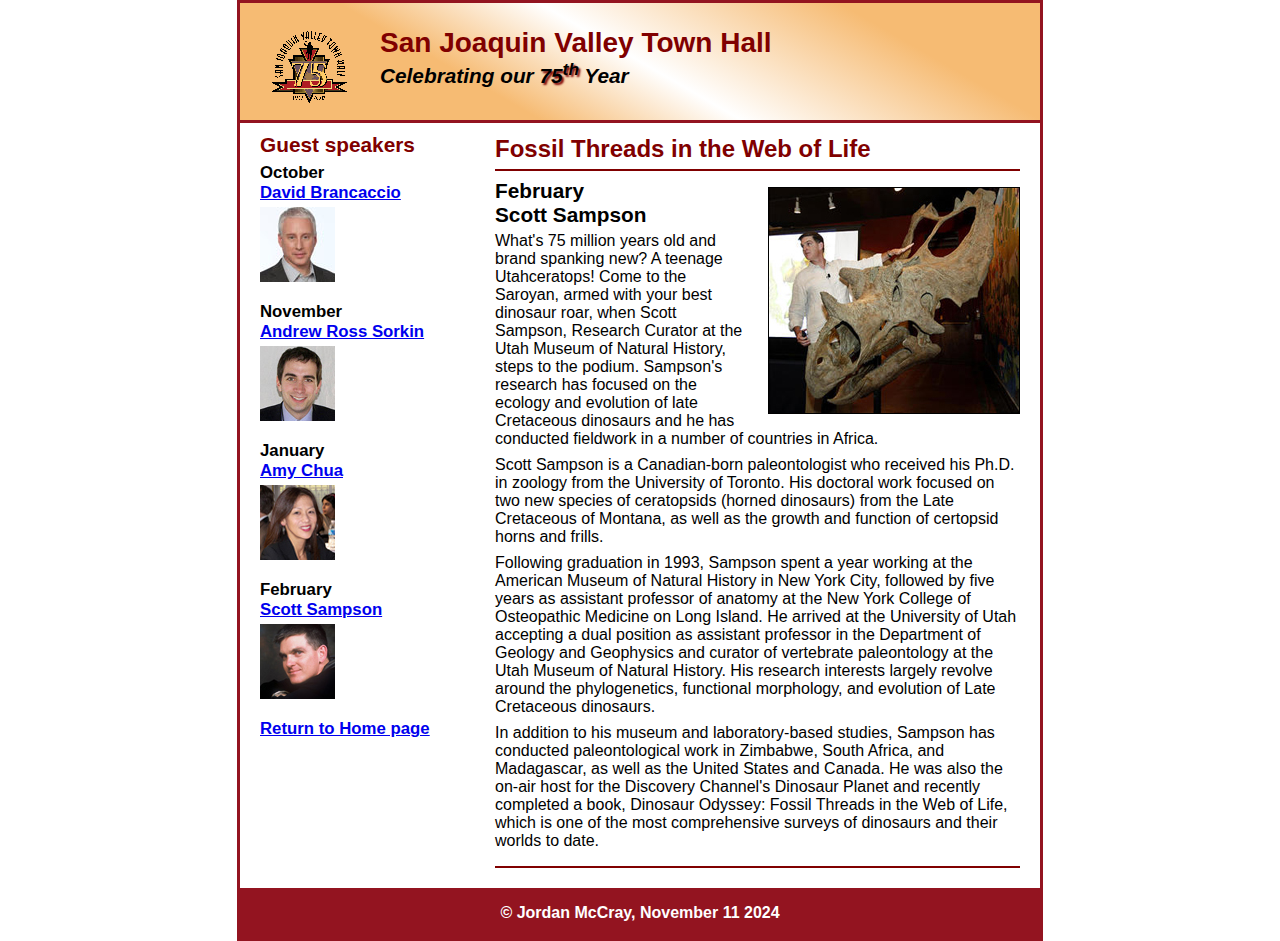
<file: speakers/c6_sampson.html>
<!DOCTYPE html>
<html lang="en">

<head>
	<meta charset="utf-8">
	<title>San Joaquin Valley Town Hall</title>
	<link rel="shortcut icon" href="../images/favicon.ico">
	<link rel="stylesheet" href="../styles/c6_speaker.css">
</head>

<body>
	<header>
		<img src="../images/town_hall_logo.gif" alt="Town Hall logo" height="80">
		<h2>San Joaquin Valley Town Hall</h2>
		<h3>Celebrating our <span class="shadow">75<sup>th</sup></span> Year</h3>
	</header>
	<main>
		<section>
			<h1>Fossil Threads in the Web of Life</h1>
			<article>
				<img src="../images/sampson_dinosaur.jpg" alt="Scott Sampson with dinosaur">
				<h2>February<br>Scott Sampson</h2>
				<p>What's 75 million years old and brand spanking new? A teenage Utahceratops! Come to the 
				   Saroyan, armed with your best dinosaur roar, when Scott Sampson, Research Curator at the 
				   Utah Museum of Natural History, steps to the podium. Sampson's research has focused on the 
				   ecology and evolution of late Cretaceous dinosaurs and he has conducted fieldwork in a number 
				   of countries in Africa.</p> 
				   <p>Scott Sampson is a Canadian-born paleontologist who received his Ph.D. in zoology from the 
					University of Toronto. His doctoral work focused on two new species of ceratopsids (horned 
					dinosaurs) from the Late Cretaceous of Montana, as well as the growth and function of certopsid 
					horns and frills.</p>
				 <p>Following graduation in 1993, Sampson spent a year working at the American Museum of Natural 
					History in New York City, followed by five years as assistant professor of anatomy at the New 
					York College of Osteopathic Medicine on Long Island. He arrived at the University of Utah 
					accepting a dual position as assistant professor in the Department of Geology and Geophysics 
					and curator of vertebrate paleontology at the Utah Museum of Natural History. His research 
					interests largely revolve around the phylogenetics, functional morphology, and evolution of 
					Late Cretaceous dinosaurs.</p>
				 <p>In addition to his museum and laboratory-based studies, Sampson has conducted paleontological 
					work in Zimbabwe, South Africa, and Madagascar, as well as the United States and Canada. He was 
					also the on-air host for the Discovery Channel's Dinosaur Planet and recently completed a book, 
					Dinosaur Odyssey: Fossil Threads in the Web of Life, which is one of the most 
					comprehensive surveys of dinosaurs and their worlds to date.</p>
				<!-- Additional content omitted for brevity -->
			</article>
		</section>
		
		<aside>
			<h2>Guest speakers</h2>
			<h3>October<br><a href="brancaccio.html">David Brancaccio</a></h3>
			<img src="../images/brancaccio75.jpg" alt="David Brancaccio photo">
			<h3>November<br><a href="sorkin.html">Andrew Ross Sorkin</a></h3>
			<img src="../images/sorkin75.jpg" alt="Andrew Ross Sorkin photo">
			<h3>January<br><a href="chua.html">Amy Chua</a></h3>
			<img src="../images/chua75.jpg" alt="Amy Chua photo">
			<h3>February<br><a href="c6_sampson.html">Scott Sampson</a></h3>
			<img src="../images/sampson75.jpg" alt="Scott Sampson photo">
			<h3><a href="https://cap89.github.io/A08/index.html">Return to Home page</a></h3>
		</aside>
	</main>
	<footer>
		<p style="text-align: center; font-weight: bold; color: white;">&copy; Jordan McCray, November 11 2024</p>
	</footer>
</body>
</html>
</file>
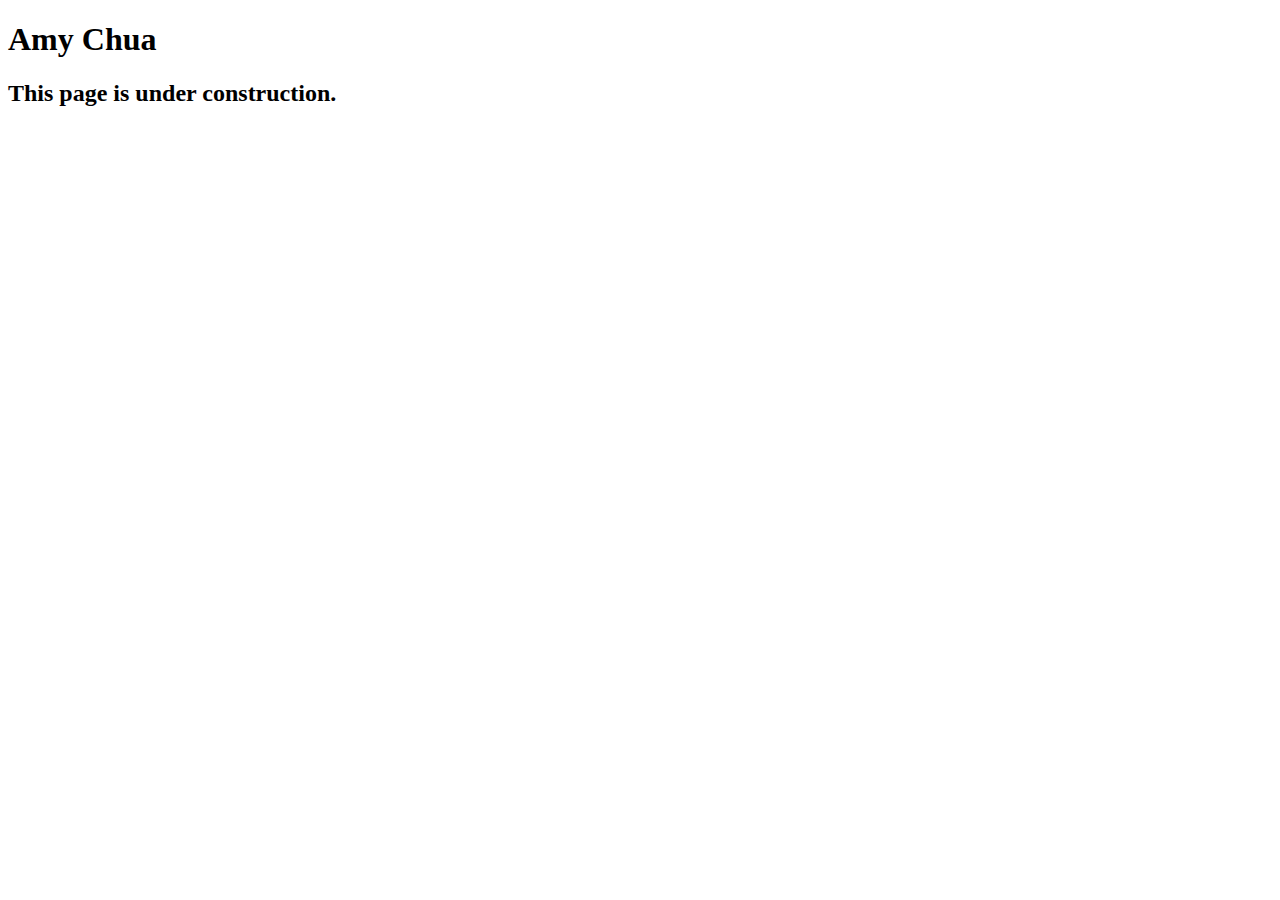
<file: speakers/chua.html>
<!DOCTYPE html>
<html lang="en">

<head>
	<meta charset="utf-8">
	<title>San Joaquin Valley Town Hall</title>
	<link rel="shortcut icon" href="images/favicon.ico">
</head>

<body>
	<main>
		<h1>Amy Chua</h1>
		<h2>This page is under construction.</h2>
	</main>
</body>

</html>
</file>
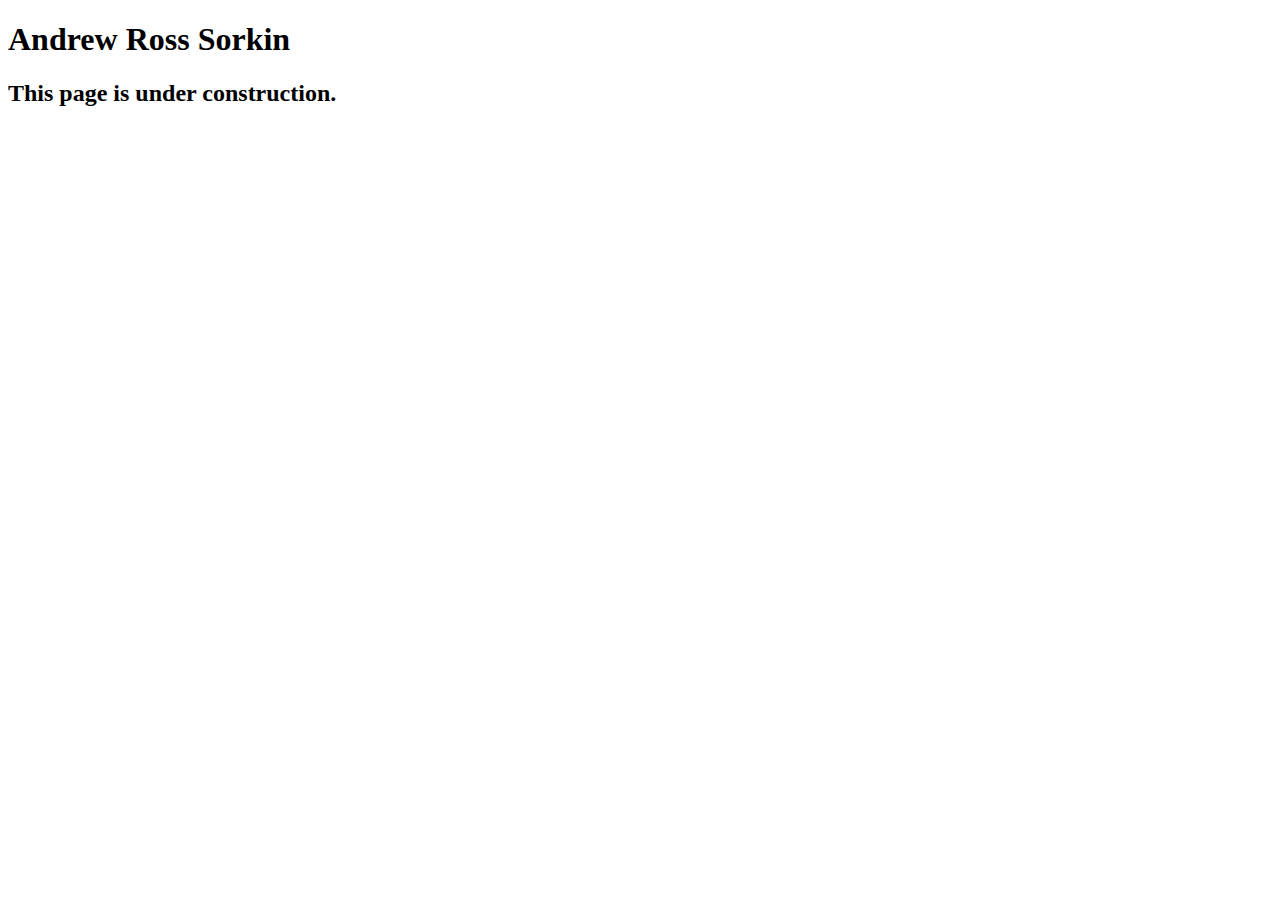
<file: speakers/sorkin.html>
<!DOCTYPE html>
<html lang="en">

<head>
	<meta charset="utf-8">
	<title>San Joaquin Valley Town Hall</title>
	<link rel="shortcut icon" href="images/favicon.ico">
</head>

<body>
	<main>
		<h1>Andrew Ross Sorkin</h1>
		<h2>This page is under construction.</h2>
	</main>
</body>

</html>
</file>
<file: styles/c6_speaker.css>
/* General Element Styles */
* {
	margin: 0;
	padding: 0;
}
html {
	background-color: white;
}
body {
	font-family: Arial, Helvetica, sans-serif;
    font-size: 100%;
    width: 800px;
    margin: 0 auto;
    border: 3px solid #931420;
}
a:focus, a:hover {
	font-style: italic;
}

/* Header Styles */
header {
	padding: 1.5em 0 2em 0;
	border-bottom: 3px solid #931420;
	background-image: linear-gradient(
	    30deg, #f6bb73 0%, #f6bb73 30%, white 50%, #f6bb73 80%, #f6bb73 100%);
}
header h2 {
	font-size: 175%;
	color: #800000;
}
header h3 {
	font-size: 130%;
	font-style: italic;
}
header img {
	float: left;
	padding: 0 30px;
}
.shadow {
	text-shadow: 2px 2px 2px #800000;
}

/* Section Styles */
section {
	width: 525px;
	float: right;
	padding: 0 20px 20px 20px;
}
section h1 {
	font-size: 150%;
	padding: .5em 0 .25em 0;
	margin: 0;
	color: #800000; 
}
section h2 {
	font-size: 130%;
	padding: .5em 0 .25em 0;
}
section p {
	padding-bottom: .5em;
}
section blockquote {
	padding: 0 2em;
	font-style: italic;
}
section ul {
	padding: 0 0 .25em 1.25em;
}
section li {
	padding-bottom: .35em;
}

/* Article Styles */
article {
	padding: .5em 0;
	border-top: 2px solid #800000;
	border-bottom: 2px solid #800000;
}
article h2 {
	padding-top: 0;
}
article h3 {
	font-size: 105%;
	padding-bottom: .25em;
}
article img {
	float: right;
	margin: .5em 0 1em 1em;
	border: 1px solid black;
}

/* Aside Styles */
aside {
	width: 215px;
	float: right;
	padding: 0 0 20px 20px;
}
aside h2 {
	color: #800000;
	font-size: 130%;
	padding: .5em 0 .25em 0;
}
aside h3 {
	font-size: 105%;
	padding-bottom: .25em;
}
aside img {
	padding-bottom: 1em;
}

/* Footer Styles */
footer {
	background-color: #931420;
	clear: both;
}
footer p {
	text-align: center;
	color: white;
	padding: 1em 0;
	font-weight: bold;
}
</file>
